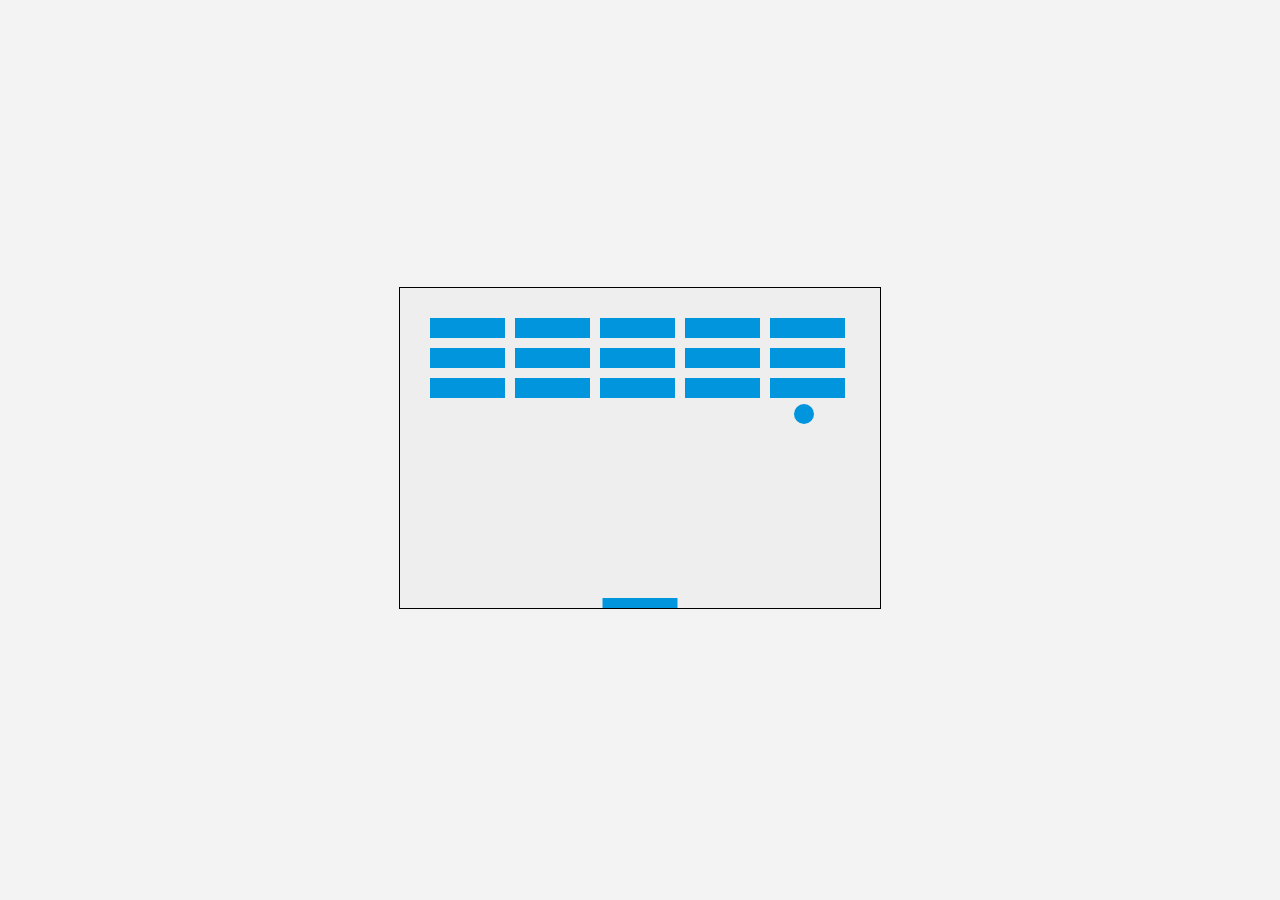
<file: game/index.html>
<!DOCTYPE html>
<html lang="en">
<head>
  <meta charset="UTF-8">
  <meta name="viewport" content="width=device-width, initial-scale=1.0">
  <title>Amazon Brick Game</title>
  <link rel="stylesheet" href="style.css">
</head>
<body>
  <div class="game-container">
    <canvas id="gameCanvas"></canvas>
    <div id="gameOver" class="hidden">
      <p>Game Over</p>
      <button onclick="restartGame()">Restart</button>
    </div>
  </div>

  <script src="game.js"></script>
</body>
</html>
</file>
<file: game/style.css>
/* style.css */
body, html {
  margin: 0;
  padding: 0;
  display: flex;
  justify-content: center;
  align-items: center;
  height: 100vh;
  background-color: #f3f3f3;
}

.game-container {
  position: relative;
}

canvas {
  background-color: #eee;
  border: 1px solid #000;
}

#gameOver {
  position: absolute;
  top: 50%;
  left: 50%;
  transform: translate(-50%, -50%);
  font-size: 24px;
  text-align: center;
  background-color: rgba(0, 0, 0, 0.7);
  color: white;
  padding: 20px;
  border-radius: 5px;
  display: none;
}

.hidden {
  display: none;
}
</file>
